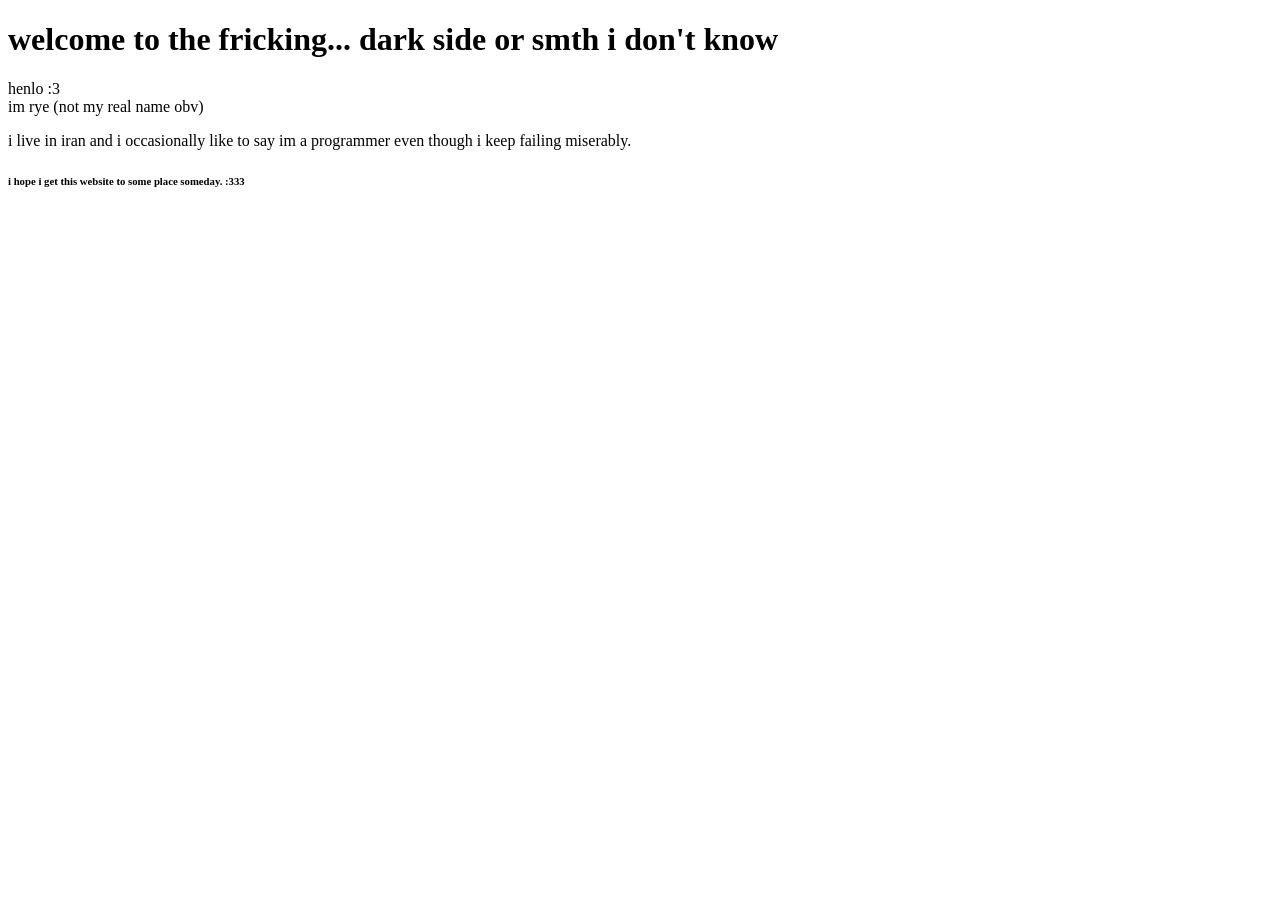
<file: hello.html>
<!DOCTYPE HTML>
<head>
  <title>Hello World</title>
</head>
<body>
  <div>
    <h1>welcome to the fricking... dark side or smth i don't know</h1>
    <p>
    henlo :3<br>
    im rye (not my real name obv)
    </p>
    <p>
    i live in iran and i occasionally like to say im a programmer
    even though i keep failing miserably.
    </p>
    <h6>i hope i get this website to some place someday. :333</h6>
  </div>
</body>
</file>
